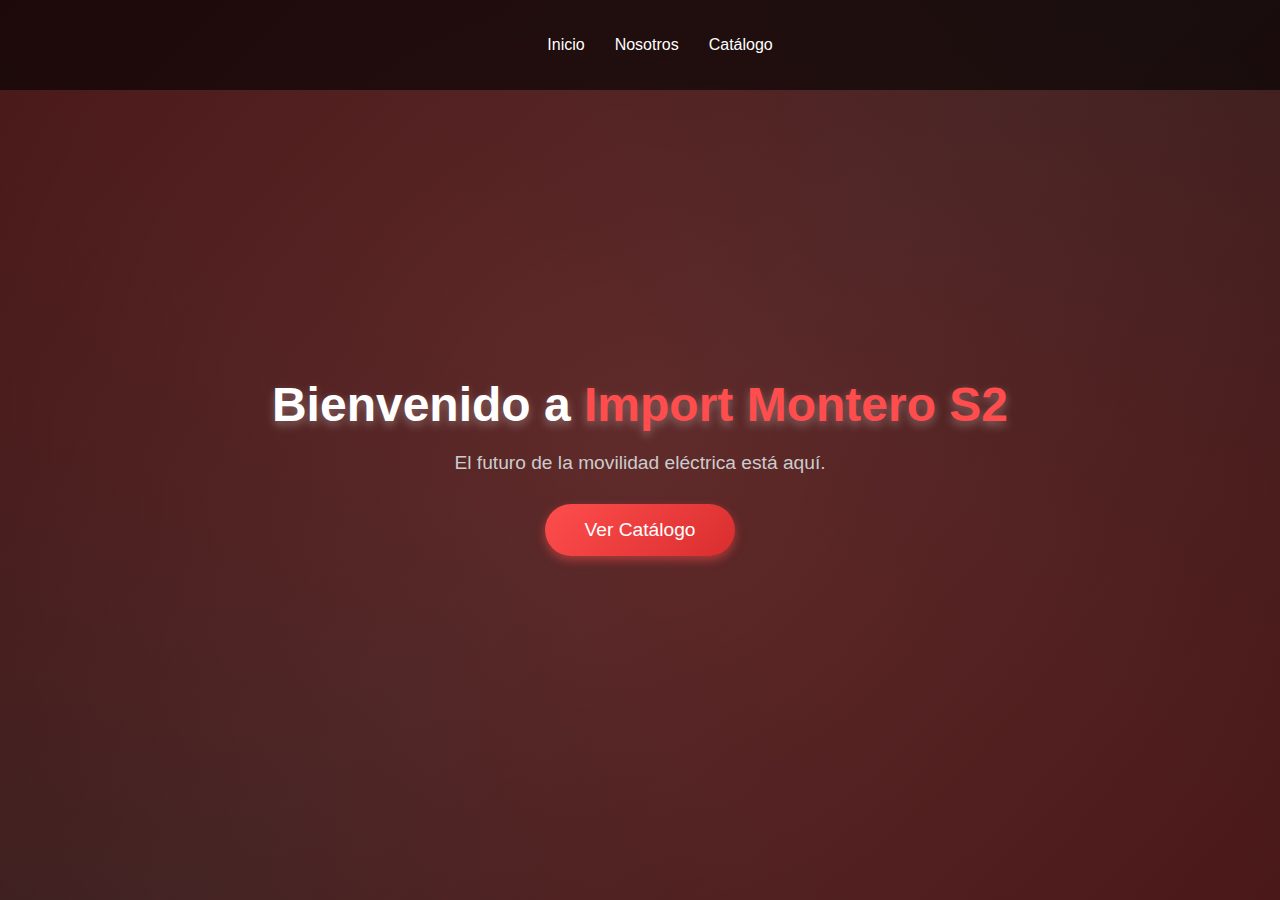
<file: index.html>
<!DOCTYPE html>
<html lang="en">
<head>
  <meta charset="UTF-8">
  <meta name="viewport" content="width=device-width, initial-scale=1.0">
  <title>Import Montero S2</title>
  <link rel="stylesheet" href="./css/styles.css">
</head>
<body>
  <div class="background">
    <nav class="navbar">
      <ul>
        <li><a id="Inicio" href="./index.html">Inicio</a></li>
        <li><a id="Nosotros" href="#about">Nosotros</a></li>
        <li><a href="./catalogo/index.html">Catálogo</a></li>
      </ul>
        <!-- Modal -->
      <div id="aboutModal" class="modal">
        <div class="modal-content">
          <span class="close">&times;</span>
          <h2>Como comprar</h2>
          <p>Para garantizar la seguridad y satisfacción de nuestros clientes, seguimos un proceso de compra claro y transparente:
            <br>1 - Pago adelantado: Usted lo único que debe pagar por adelantado es el servicio de importación, que varia en dependencia de su producto.
            <br>2 - Al llegar su vehículo al puerto de Mariel se le notificara mediante correo electronico y debe de ir con su documento de identidad y el correo que le enviamos para concretar la compra, donde debe de realizar el pago completo del vehículo.
          </p>
          <h2>Extras</h2>
          <p>
            Import Montero S2 ofrece un servicio de entrega a domicilio, donde llevamos el vehículo directamente a la puerta de su casa.
            <br><i>(Este servicio se paga por adelantado)</i>
          </p>
          <h2>Garantía y Seguridad</h2>
          <p>
            En ,IMPORTS MONTERO nos comprometemos a brindar una experiencia de compra segura y 
            confiable. Nuestros vehículos eléctricos están garantizados y cumplen con los estándares
             de calidad más altos
          </p>
        </div>
      </div>
    </nav>
    <div class="content">
      <h1>Bienvenido a <span class="highlight">Import Montero S2</span></h1>
      <p>El futuro de la movilidad eléctrica está aquí.</p>
      <button id="catalogButton">Ver Catálogo</button>
    </div>
  </div>
  
  <script src="./js/script.js"></script>
</body>
</html>
</file>
<file: css/styles.css>
/* Estilo general */
body {
  margin: 0;
  font-family: 'Arial', sans-serif;
  background: #1b1b1b;
  color: #ffffff;
  overflow: hidden;
}

.background {
  position: relative;
  height: 100vh;
  display: flex;
  flex-direction: column;
  justify-content: center;
  align-items: center;
  text-align: center;
  background: linear-gradient(135deg, #290e0e, #1b1b1b, #290e0e);
  overflow: hidden;
}

/* Fondo degradado dinámico */
.background::before {
  content: '';
  position: absolute;
  top: -50%;
  left: -50%;
  width: 200%;
  height: 200%;
  background: radial-gradient(circle, rgba(255, 77, 77, 0.3), transparent);
  animation: gradientMove 6s infinite linear;
  z-index: 0;
}

/* Menú de navegación */
.navbar {
  position: absolute;
  top: 0;
  width: 100%;
  display: flex;
  justify-content: center;
  padding: 20px 0;
  background: rgba(0, 0, 0, 0.6);
  z-index: 10;
}

.navbar ul {
  list-style: none;
  display: flex;
  gap: 30px;
}

.navbar a {
  text-decoration: none;
  color: #fff;
  font-size: 1rem;
  transition: color 0.3s ease;
}

.navbar a:hover {
  color: #ff4d4d;
}

/* Contenido central */
.content {
  position: relative;
  z-index: 1;
  padding: 20px;
}

h1 {
  font-size: 3rem;
  margin-bottom: 20px;
  color: #fff;
  text-shadow: 0px 4px 10px rgba(255, 255, 255, 0.3);
}

.highlight {
  color: #ff4d4d;
}

p {
  font-size: 1.2rem;
  margin-bottom: 30px;
  color: #ccc;
}

/* Botón estilo */
button {
  padding: 15px 40px;
  font-size: 1.2rem;
  color: #fff;
  background: linear-gradient(135deg, #ff4d4d, #d92e2e);
  border: none;
  border-radius: 30px;
  cursor: pointer;
  box-shadow: 0px 4px 10px rgba(255, 77, 77, 0.5);
  transition: transform 0.3s ease, background 0.3s ease;
}

button:hover {
  transform: scale(1.1);
  background: linear-gradient(135deg, #d92e2e, #ff4d4d);
}

/* Animaciones */
@keyframes gradientMove {
  0% {
    transform: translate(0, 0) rotate(0deg);
  }
  100% {
    transform: translate(50%, 50%) rotate(360deg);
  }
}

/* Ajustes responsivos */
@media (max-width: 768px) {
  .navbar ul {
    flex-direction: column;
    gap: 15px;
  }

  h1 {
    font-size: 2rem;
  }

  p {
    font-size: 1rem;
  }

  button {
    padding: 10px 20px;
    font-size: 1rem;
  }
}

@media (max-width: 480px) {
  .navbar {
    padding: 10px 0;
  }

  h1 {
    font-size: 1.8rem;
  }

  p {
    font-size: 0.9rem;
  }

  button {
    padding: 8px 18px;
    font-size: 0.9rem;
  }
}

/* Estilo del modal */
.modal {
  display: none; /* Oculto por defecto */
  position: fixed;
  top: 0;
  left: 0;
  width: 100%;
  height: 100%;
  background-color: rgba(0, 0, 0, 0.7); /* Fondo semitransparente */
  z-index: 1000; /* Asegura que esté sobre otros elementos */
  justify-content: center;
  align-items: center;
}

/* Contenido del modal */
.modal-content {
  color: #000000;
  background-color: #fff;
  padding: 20px;
  border-radius: 10px;
  max-width: 600px;
  width: 90%;
  text-align: center;
  position: relative;
  box-shadow: 0 4px 8px rgba(0, 0, 0, 0.3);
}

/* Botón de cerrar */
.close {
  position: absolute;
  top: 10px;
  right: 15px;
  font-size: 20px;
  font-weight: bold;
  color: #333;
  cursor: pointer;
}

.close:hover {
  color: #ff4d4d;
}

.close:hover {
  color: #ff4d4d;
}
</file>
